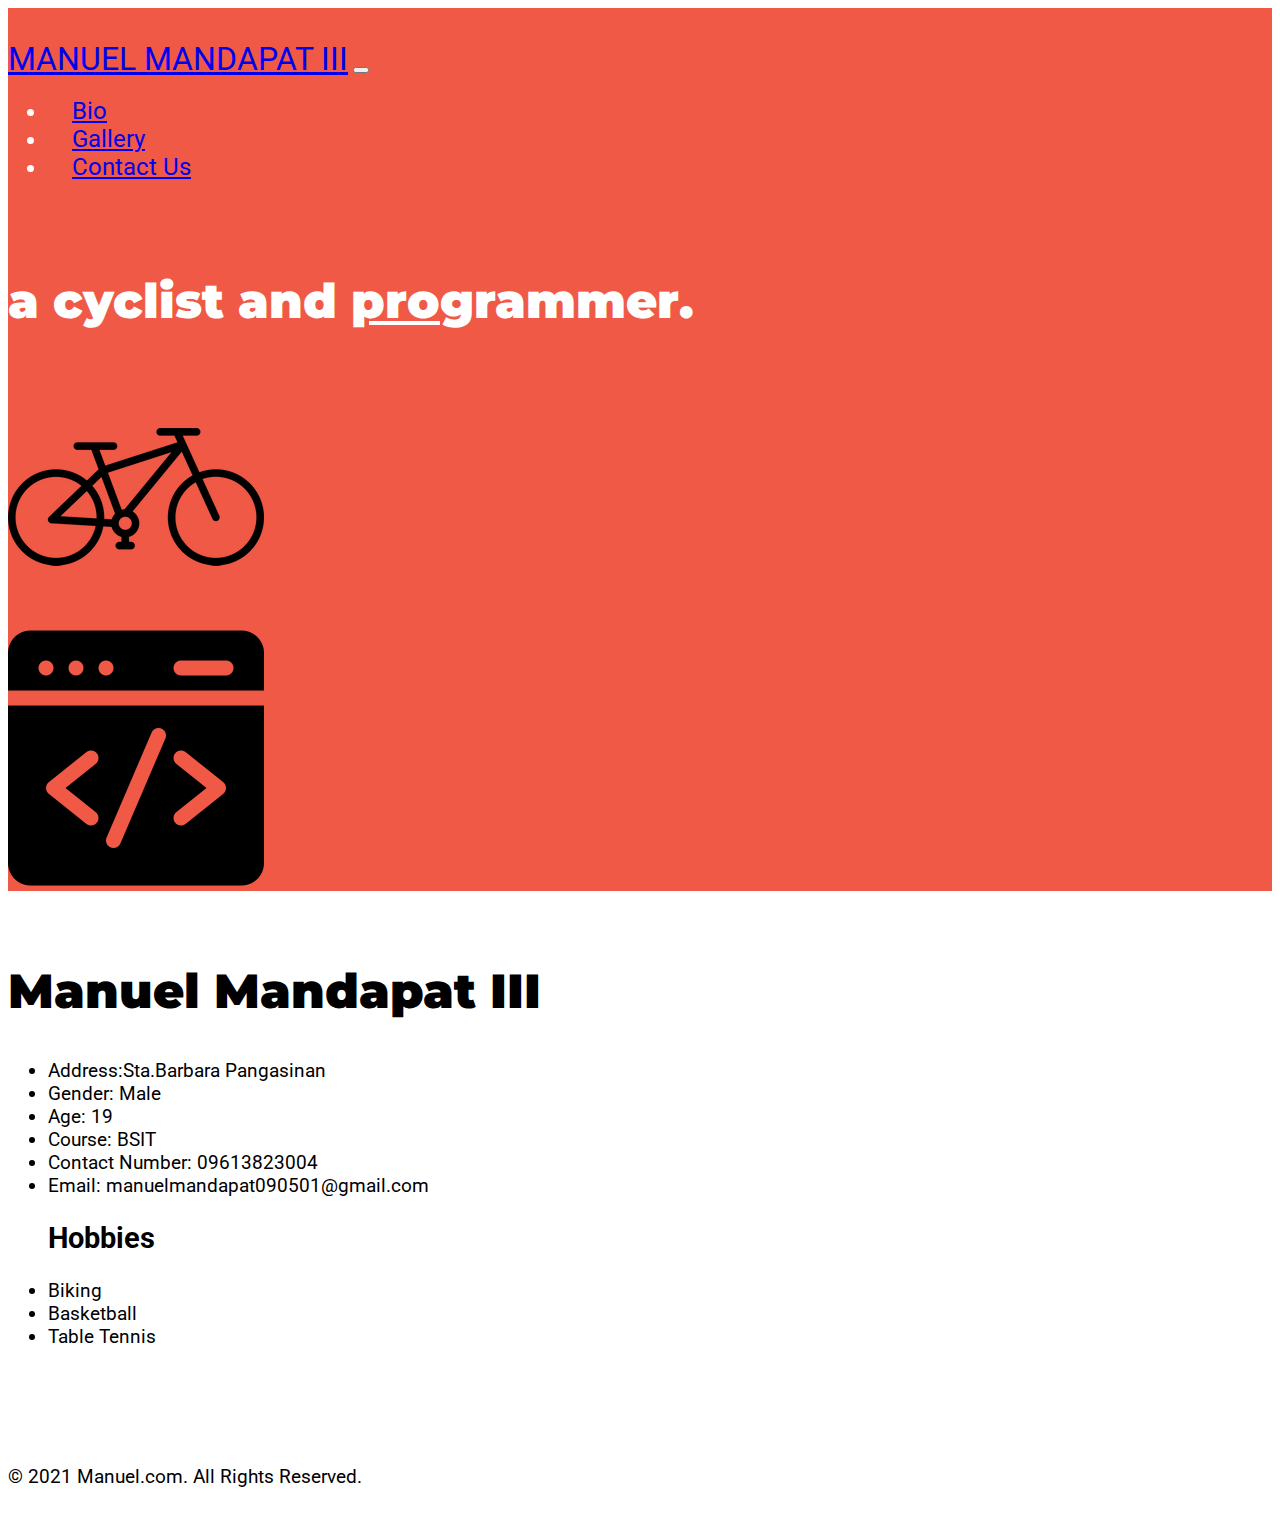
<file: index.html>
<!DOCTYPE html>
<html lang="en">
  <head>
    <meta charset="UTF-8" />
    <link href="img/favicon.png" rel="icon">
    <title>Manuel</title>

    <!-- EXTERNAL CSS LINKS -->
    <link
      href="https://cdn.jsdelivr.net/npm/bootstrap@5.0.0-beta3/dist/css/bootstrap.min.css"
      rel="stylesheet"
      integrity="sha384-eOJMYsd53ii+scO/bJGFsiCZc+5NDVN2yr8+0RDqr0Ql0h+rP48ckxlpbzKgwra6"
      crossorigin="anonymous"
    />
    <link rel="preconnect" href="https://fonts.gstatic.com" />
    <link
      href="https://fonts.googleapis.com/css2?family=Montserrat:wght@100;900&family=Roboto:wght@300;700&display=swap"
      rel="stylesheet"
    />
    <link
      rel="stylesheet"
      href="https://pro.fontawesome.com/releases/v5.10.0/css/all.css"
      integrity="sha384-AYmEC3Yw5cVb3ZcuHtOA93w35dYTsvhLPVnYs9eStHfGJvOvKxVfELGroGkvsg+p"
      crossorigin="anonymous"
    />

    <!-- CUSTOM CSS -->
    <link href="css/style.css" rel="stylesheet" />

    <!-- BOOTSTRAP JS -->
    <script
      src="https://cdn.jsdelivr.net/npm/bootstrap@5.0.0-beta3/dist/js/bootstrap.bundle.min.js"
      integrity="sha384-JEW9xMcG8R+pH31jmWH6WWP0WintQrMb4s7ZOdauHnUtxwoG2vI5DkLtS3qm9Ekf"
      crossorigin="anonymous"
    ></script>
  </head>

  <body>
    <section id="title">
      <div class="container">
        <nav class="navbar navbar-expand-md navbar-dark">
          <div class="container-fluid navbar-container">
            <a href="index.html" class="navbar-brand">MANUEL MANDAPAT III</a>
            <button
              class="navbar-toggler"
              type="button"
              data-bs-toggle="collapse"
              data-bs-target="#navbarNavDropdown"
              aria-controls="navbarNavDropdown"
              aria-expanded="false"
              aria-label="Toggle navigation"
            >
              <span class="navbar-toggler-icon"></span>
            </button>
            <div class="collapse navbar-collapse" id="navbarNavDropdown">
              <div class="me-auto"></div>
              <ul class="navbar-nav">
                <li class="nav-item">
                  <a href="bio.html" class="nav-link">Bio</a>
                </li>
                <li class="nav-item">
                  <a href="gallery.html" class="nav-link">Gallery</a>
                </li>
                <li class="nav-item">
                  <a href="contact.html" class="nav-link">Contact Us</a>
                </li>
              </ul>
            </div>
          </div>
        </nav>

        <div class="row">
          <div class="col-lg-4">
            <!-- TITLE TAGLINE-->
            <h1>a cyclist and <span class="pro">pro</span>grammer.</h1>
          </div>
          <div class="col-lg-4 text-center">
            <img src="img/bike.png" alt="bike">
          </div>
          <div class="col-lg-4 text-center">
            <img src="img/web-development.png" alt="webdev">
          </div>
        </div>
      </div>
    </section>

    <section id="features">
      <div class="container">
        <div class="row">
          <div class="col-md-12">
            <p><h1>Manuel Mandapat III</h1></p>
            <ul>
               <li>Address:Sta.Barbara Pangasinan</li>
               <li>Gender: Male</li> 
               <li>Age: 19</li>
               <li>Course: BSIT</li>
               <li>Contact Number: 09613823004</li>
               <li>Email: manuelmandapat090501@gmail.com</li>
               <p><h2>Hobbies</h2></p>
               <li>Biking</li>
               <li>Basketball</li>
               <li>Table Tennis</li>
            </ul>    
          </div>
        </div>
      </div>
    </section>
    <footer id="footer">
      <div class="container text-center">
        <a href="https://www.facebook.com"><i class="fab fa-facebook fa-2x footer-icons"></i></a>         
        <a href="https://www.twitter.com"><i class="fab fa-twitter fa-2x footer-icons"></i></a>
        <a href="https://www.instagram.com"><i class="fab fa-instagram fa-2x footer-icons"></i></a>
        <a href="https://www.messenger.com"><i class="fab fa-facebook-messenger fa-2x footer-icons"></i></a>
        <p>© 2021 Manuel.com. All Rights Reserved.</p>
      </div>
    </footer>
  </body>
</html>
</file>
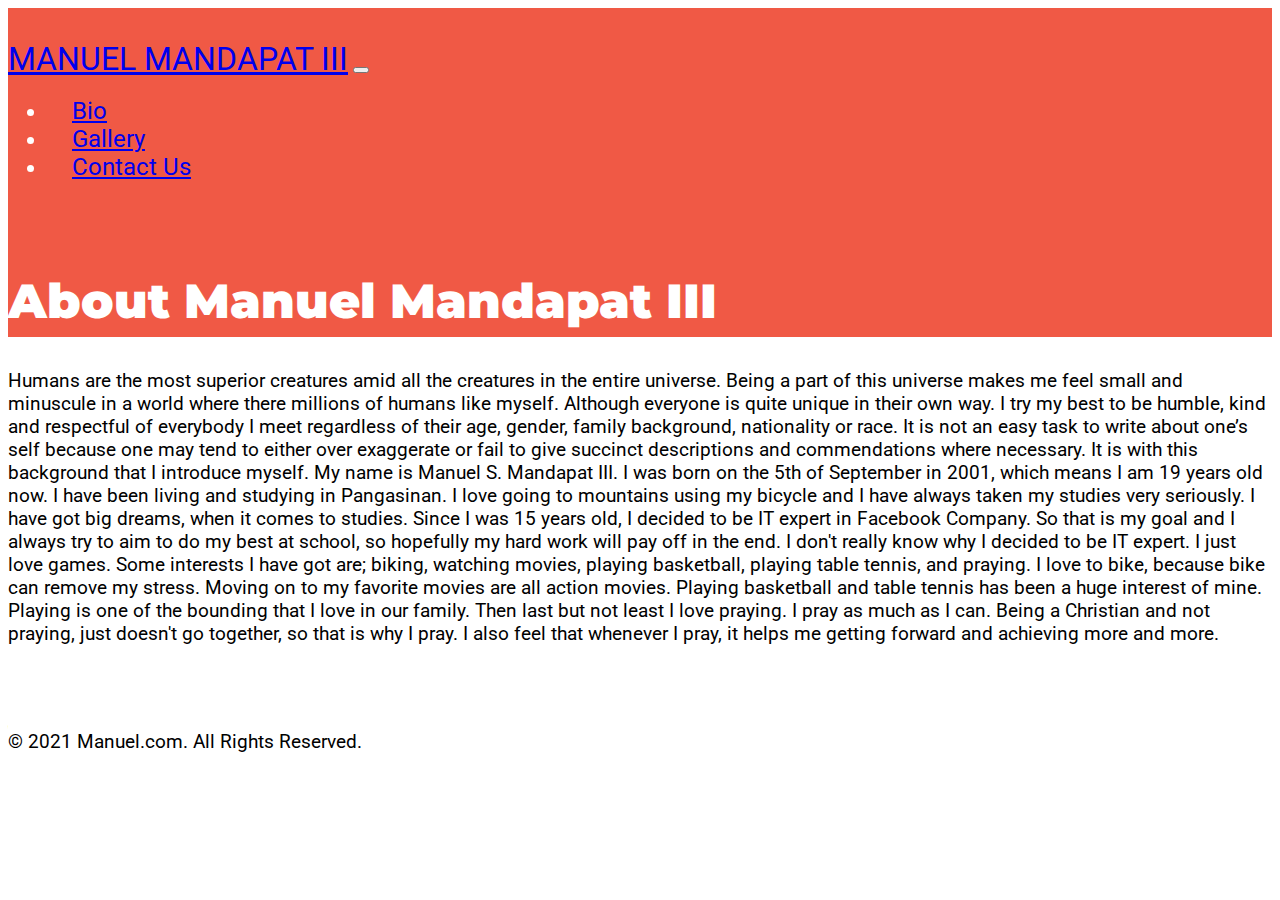
<file: bio.html>
<!DOCTYPE html>
<html lang="en">
  <head>
    <meta charset="UTF-8" />
    <link href="img/favicon.png" rel="icon">
    <title>Bio</title>

    <!-- EXTERNAL CSS LINKS -->
    <link
      href="https://cdn.jsdelivr.net/npm/bootstrap@5.0.0-beta3/dist/css/bootstrap.min.css"
      rel="stylesheet"
      integrity="sha384-eOJMYsd53ii+scO/bJGFsiCZc+5NDVN2yr8+0RDqr0Ql0h+rP48ckxlpbzKgwra6"
      crossorigin="anonymous"
    />
    <link rel="preconnect" href="https://fonts.gstatic.com" />
    <link
      href="https://fonts.googleapis.com/css2?family=Montserrat:wght@100;900&family=Roboto:wght@300;700&display=swap"
      rel="stylesheet"
    />
    <link
      rel="stylesheet"
      href="https://pro.fontawesome.com/releases/v5.10.0/css/all.css"
      integrity="sha384-AYmEC3Yw5cVb3ZcuHtOA93w35dYTsvhLPVnYs9eStHfGJvOvKxVfELGroGkvsg+p"
      crossorigin="anonymous"
    />

    <!-- CUSTOM CSS -->
    <link href="css/style.css" rel="stylesheet" />

    <!-- BOOTSTRAP JS -->
    <script
      src="https://cdn.jsdelivr.net/npm/bootstrap@5.0.0-beta3/dist/js/bootstrap.bundle.min.js"
      integrity="sha384-JEW9xMcG8R+pH31jmWH6WWP0WintQrMb4s7ZOdauHnUtxwoG2vI5DkLtS3qm9Ekf"
      crossorigin="anonymous"
    ></script>
  </head>

  <body>
    <section id="title">
      <div class="container">
        <nav class="navbar navbar-expand-md navbar-dark">
          <div class="container-fluid navbar-container">
            <a href="index.html" class="navbar-brand">MANUEL MANDAPAT III</a>
            <button
              class="navbar-toggler"
              type="button"
              data-bs-toggle="collapse"
              data-bs-target="#navbarNavDropdown"
              aria-controls="navbarNavDropdown"
              aria-expanded="false"
              aria-label="Toggle navigation"
            >
              <span class="navbar-toggler-icon"></span>
            </button>
            <div class="collapse navbar-collapse" id="navbarNavDropdown">
              <div class="me-auto"></div>
              <ul class="navbar-nav">
                <li class="nav-item">
                  <a href="bio.html" class="nav-link">Bio</a>
                </li>
                <li class="nav-item">
                    <a href="gallery.html" class="nav-link">Gallery</a>
                  </li>
                <li class="nav-item">
                  <a href="contact.html" class="nav-link">Contact Us</a>
                </li>
              </ul>
            </div>
          </div>
        </nav>
    
        <div class="row">
            <div class="col">
                <h1>About Manuel Mandapat III</h1>
            </div>
        </div>
    </section>

    <section id="contact-form">
        <div class="container">
            <div class="row">
                <div class="col-lg-12">
                    <p>
                        Humans are the most superior creatures amid all the creatures in the entire universe.
                         Being a part of this universe makes me feel small and minuscule in a world where there
                          millions of humans like myself. Although everyone is quite unique in their own way. 
                          I try my best to be humble, kind and respectful of everybody I meet regardless of their age,
                           gender, family background, nationality or race. It is not an easy task to write about one’s 
                           self because one may tend to either over exaggerate or fail to give succinct descriptions and
                            commendations where necessary. It is with this background that I introduce myself. My name is 
                            Manuel S. Mandapat III. I was born on the 5th of September in 2001, which means I am 19 years old
                             now. I have been living and studying in Pangasinan. I love going to mountains using my bicycle and 
                             I have always taken my studies very seriously. I have got big dreams, when it comes to studies. Since 
                             I was 15 years old, I decided to be IT expert in Facebook Company. So that is my goal and I always try
                              to aim to do my best at school, so hopefully my hard work will pay off in the end. I don't
                               really know why I decided to be IT expert. I just love games. Some interests I have
                                got are; biking, watching movies, playing basketball, playing table tennis, and praying.
                                 I love to bike, because bike can remove my stress. Moving on to my favorite movies are
                                  all action movies. Playing basketball and table tennis has been a huge interest of mine.
                                   Playing is one of the bounding that I love in our family. Then last but not least I
                                    love praying. I pray as much as I can. Being a Christian and not praying, just 
                                    doesn't go together, so that is why I pray. I also feel that whenever I pray, it
                                     helps me getting forward and achieving more and more.
                      </p>
                </div>
            </div>
        </div>
    </section>
    <footer id="footer">
        <div class="container text-center">
          <a href="https://www.facebook.com"><i class="fab fa-facebook fa-2x footer-icons"></i></a>         
          <a href="https://www.twitter.com"><i class="fab fa-twitter fa-2x footer-icons"></i></a>
          <a href="https://www.instagram.com"><i class="fab fa-instagram fa-2x footer-icons"></i></a>
          <a href="https://www.messenger.com"><i class="fab fa-facebook-messenger fa-2x footer-icons"></i></a>
        <p>© 2021 Manuel.com. All Rights Reserved.</p>
      </div>
    </footer>
  </body>
</html>
</file>
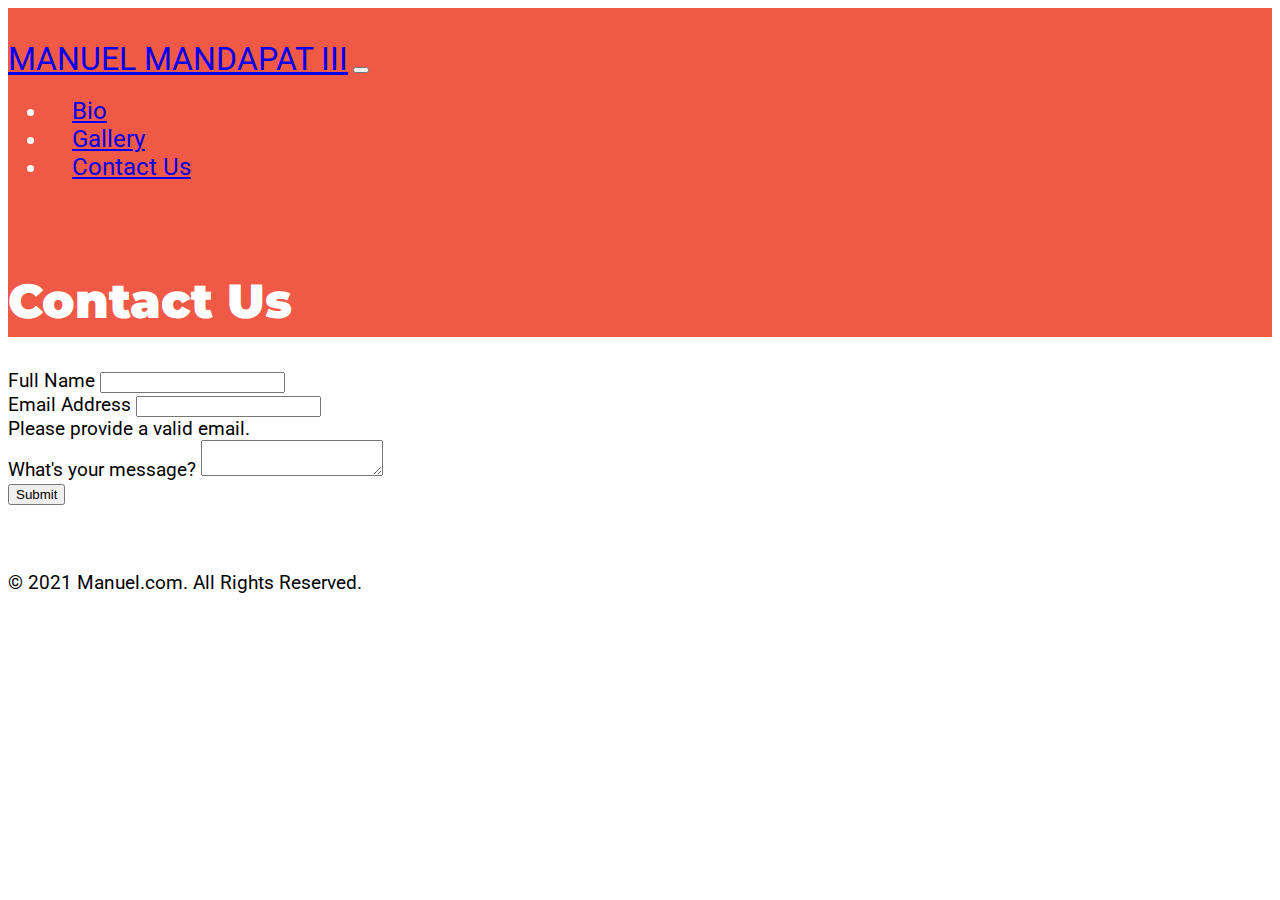
<file: contact.html>
<!DOCTYPE html>
<html lang="en">
  <head>
    <meta charset="UTF-8" />
    <link href="img/favicon.png" rel="icon">
    <title>Contact Us</title>

    <!-- EXTERNAL CSS LINKS -->
    <link
      href="https://cdn.jsdelivr.net/npm/bootstrap@5.0.0-beta3/dist/css/bootstrap.min.css"
      rel="stylesheet"
      integrity="sha384-eOJMYsd53ii+scO/bJGFsiCZc+5NDVN2yr8+0RDqr0Ql0h+rP48ckxlpbzKgwra6"
      crossorigin="anonymous"
    />
    <link rel="preconnect" href="https://fonts.gstatic.com" />
    <link
      href="https://fonts.googleapis.com/css2?family=Montserrat:wght@100;900&family=Roboto:wght@300;700&display=swap"
      rel="stylesheet"
    />
    <link
      rel="stylesheet"
      href="https://pro.fontawesome.com/releases/v5.10.0/css/all.css"
      integrity="sha384-AYmEC3Yw5cVb3ZcuHtOA93w35dYTsvhLPVnYs9eStHfGJvOvKxVfELGroGkvsg+p"
      crossorigin="anonymous"
    />

    <!-- CUSTOM CSS -->
    <link href="css/style.css" rel="stylesheet" />

    <!-- BOOTSTRAP JS -->
    <script
      src="https://cdn.jsdelivr.net/npm/bootstrap@5.0.0-beta3/dist/js/bootstrap.bundle.min.js"
      integrity="sha384-JEW9xMcG8R+pH31jmWH6WWP0WintQrMb4s7ZOdauHnUtxwoG2vI5DkLtS3qm9Ekf"
      crossorigin="anonymous"
    ></script>
  </head>

  <body>
    <section id="title">
      <div class="container">
        <nav class="navbar navbar-expand-md navbar-dark">
          <div class="container-fluid navbar-container">
            <a href="index.html" class="navbar-brand">MANUEL MANDAPAT III</a>
            <button
              class="navbar-toggler"
              type="button"
              data-bs-toggle="collapse"
              data-bs-target="#navbarNavDropdown"
              aria-controls="navbarNavDropdown"
              aria-expanded="false"
              aria-label="Toggle navigation"
            >
              <span class="navbar-toggler-icon"></span>
            </button>
            <div class="collapse navbar-collapse" id="navbarNavDropdown">
              <div class="me-auto"></div>
              <ul class="navbar-nav">
                <li class="nav-item">
                  <a href="bio.html" class="nav-link">Bio</a>
                </li>
                <li class="nav-item">
                  <a href="gallery.html" class="nav-link">Gallery</a>
                </li>
                <li class="nav-item">
                  <a href="contact.html" class="nav-link">Contact Us</a>
                </li>
              </ul>
            </div>
          </div>
        </nav>
    
        <div class="row">
            <div class="col">
                <h1>Contact Us</h1>
            </div>
        </div>
    </section>

    <section id="contact-form">
        <div class="container">
            <div class="row">
                <div class="col-lg-6 col-md-8">
                    <form>
                        <div class="mb-3">
                            <label for="fullName" class="form-label">Full Name</label>
                            <input type="text" class="form-control " id="fullName">
                        </div>
                        <div class="mb-3">
                            <label for="emailAd" class="form-label">Email Address</label>
                            <input type="email" class="form-control form-control-lg" id="emailAd" aria-describedby="emailMessage">
                            <div class="form-text" id="emailMessage">Please provide a valid email.</div>
                        </div>
                        <div class="mb-3">
                            <label for="textMessage" class="form-label">What's your message?</label>
                            <textarea id="textMessage" class="form-control form-control-lg"></textarea>
                        </div>
                        <div class="mb-3">
                            <input type="submit" class="btn btn-outline-danger form-control-lg">
                        </div>
                        
                    </form>
                </div>
            </div>
        </div>
    </section>
    <footer id="footer">
      <div class="container text-center">
        <a href="https://www.facebook.com"><i class="fab fa-facebook fa-2x footer-icons"></i></a>         
        <a href="https://www.twitter.com"><i class="fab fa-twitter fa-2x footer-icons"></i></a>
        <a href="https://www.instagram.com"><i class="fab fa-instagram fa-2x footer-icons"></i></a>
        <a href="https://www.messenger.com"><i class="fab fa-facebook-messenger fa-2x footer-icons"></i></a>
        <p>© 2021 Manuel.com. All Rights Reserved.</p>
      </div>
    </footer>
  </body>
</html>
</file>
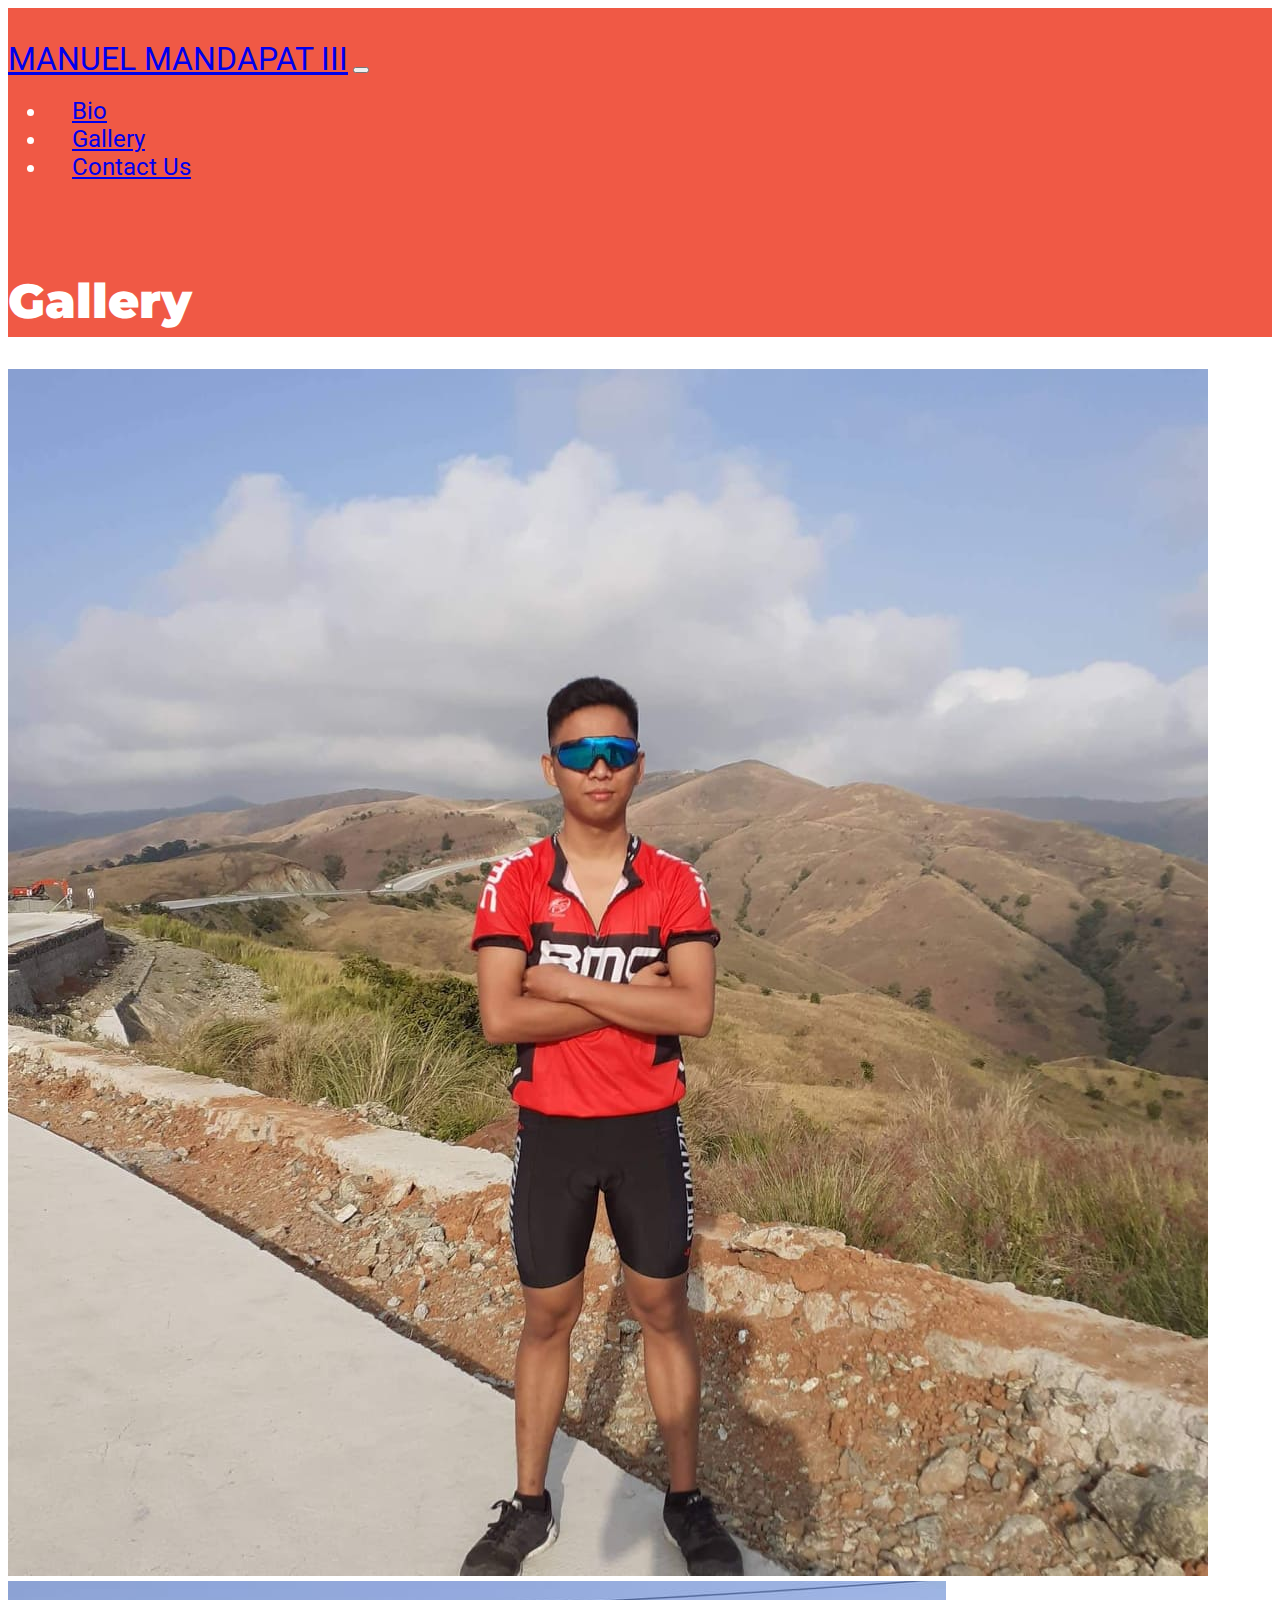
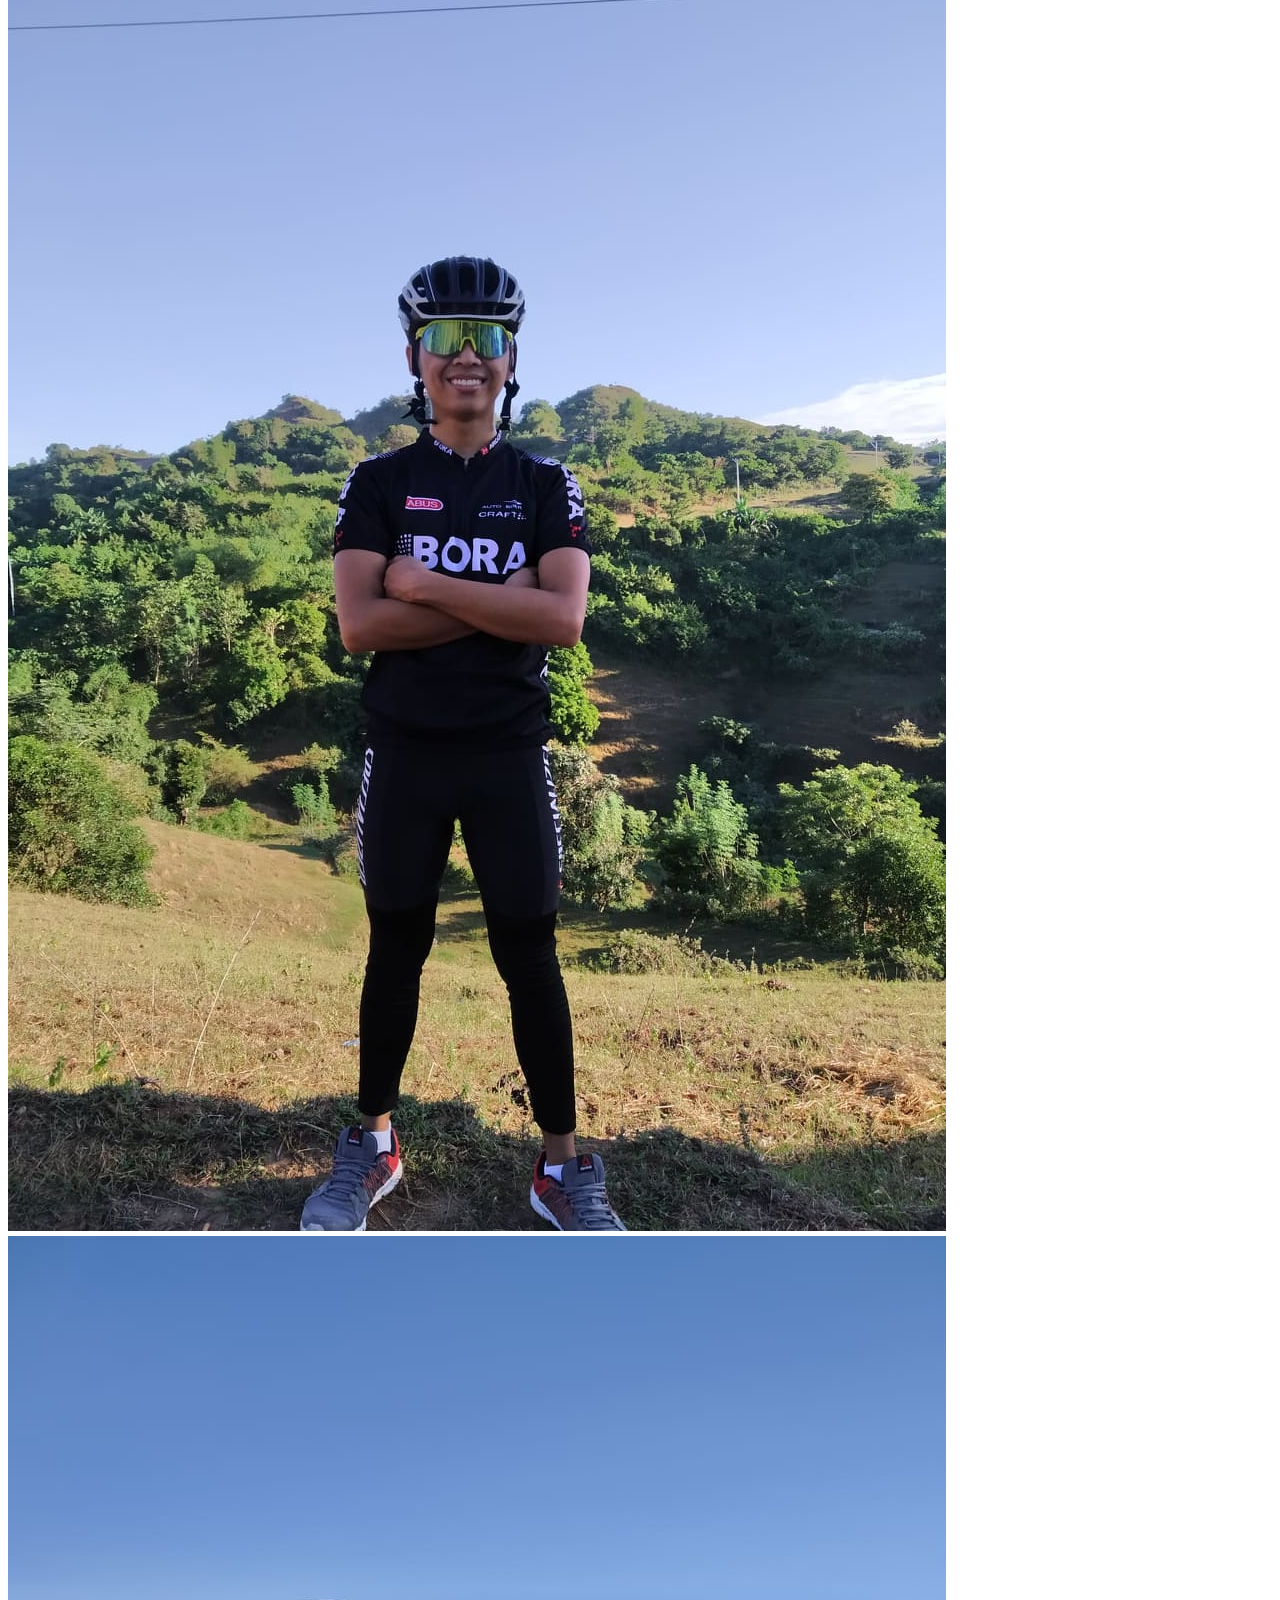
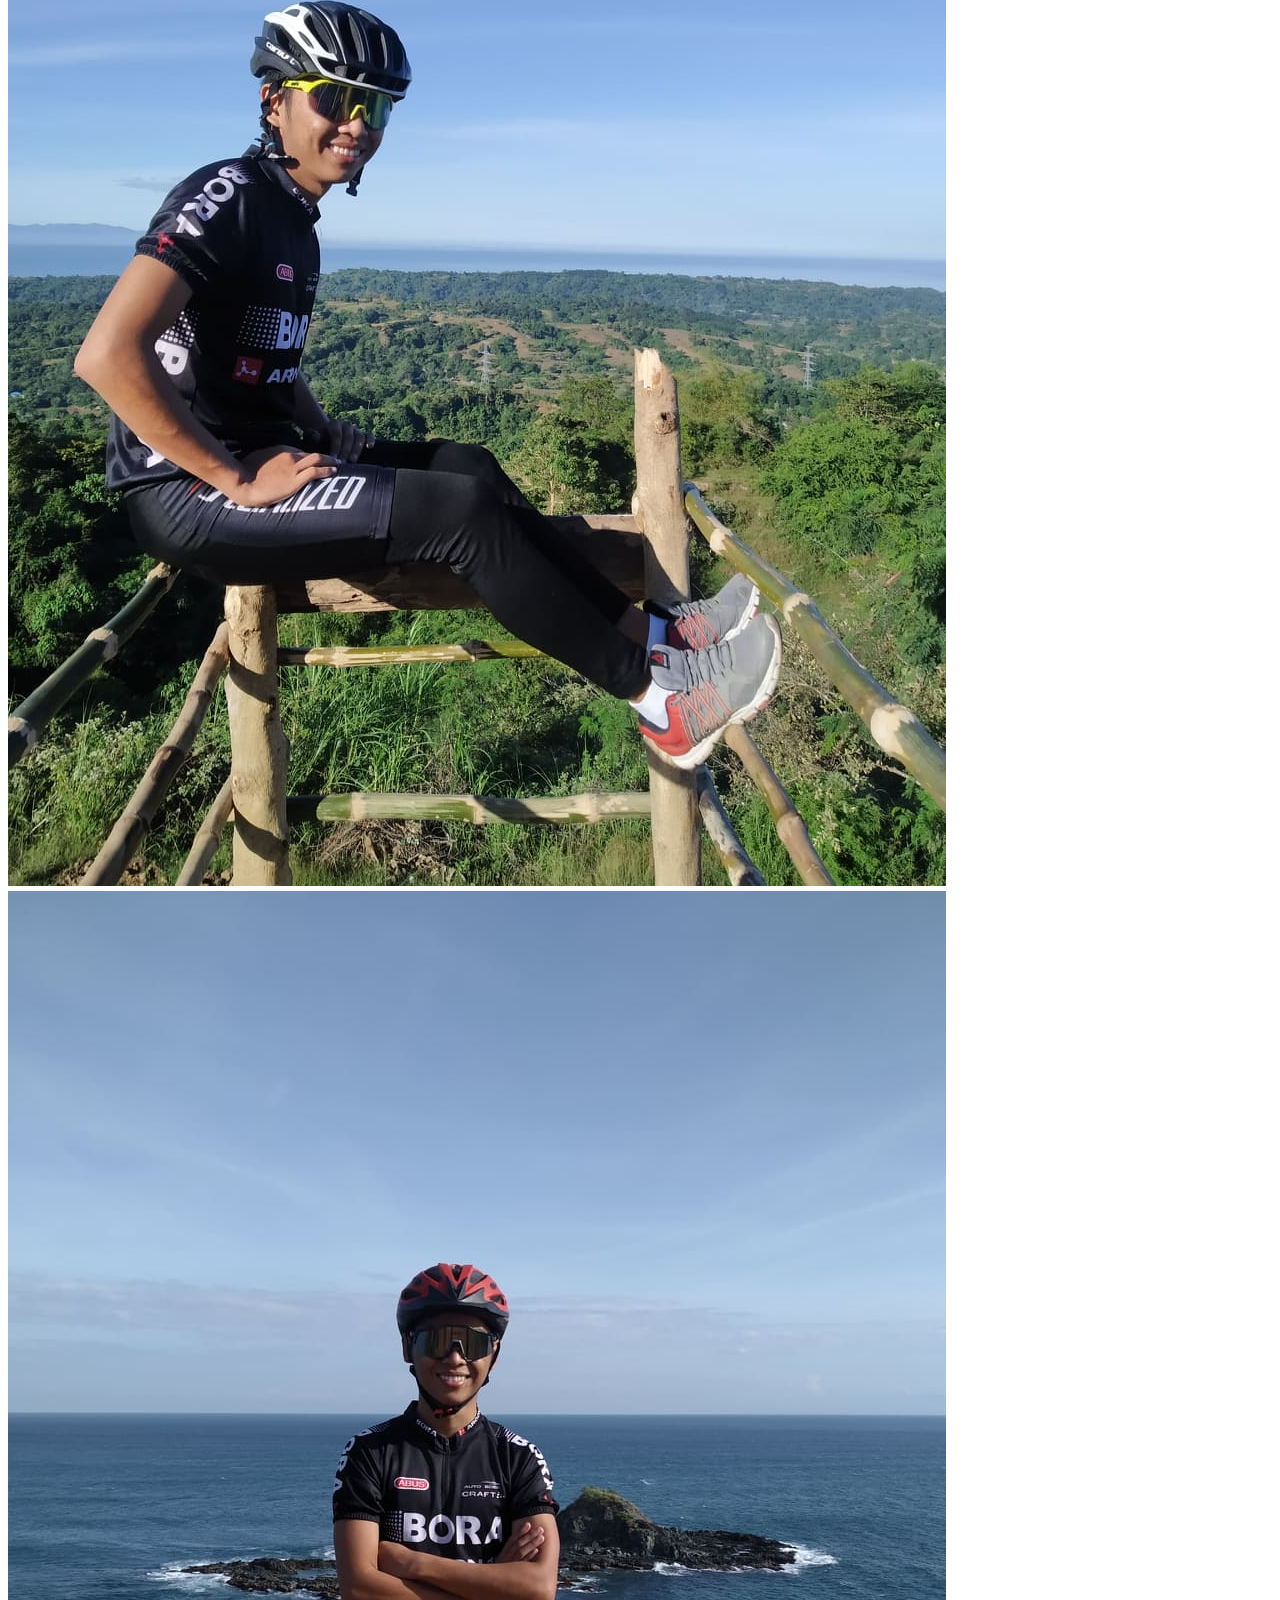
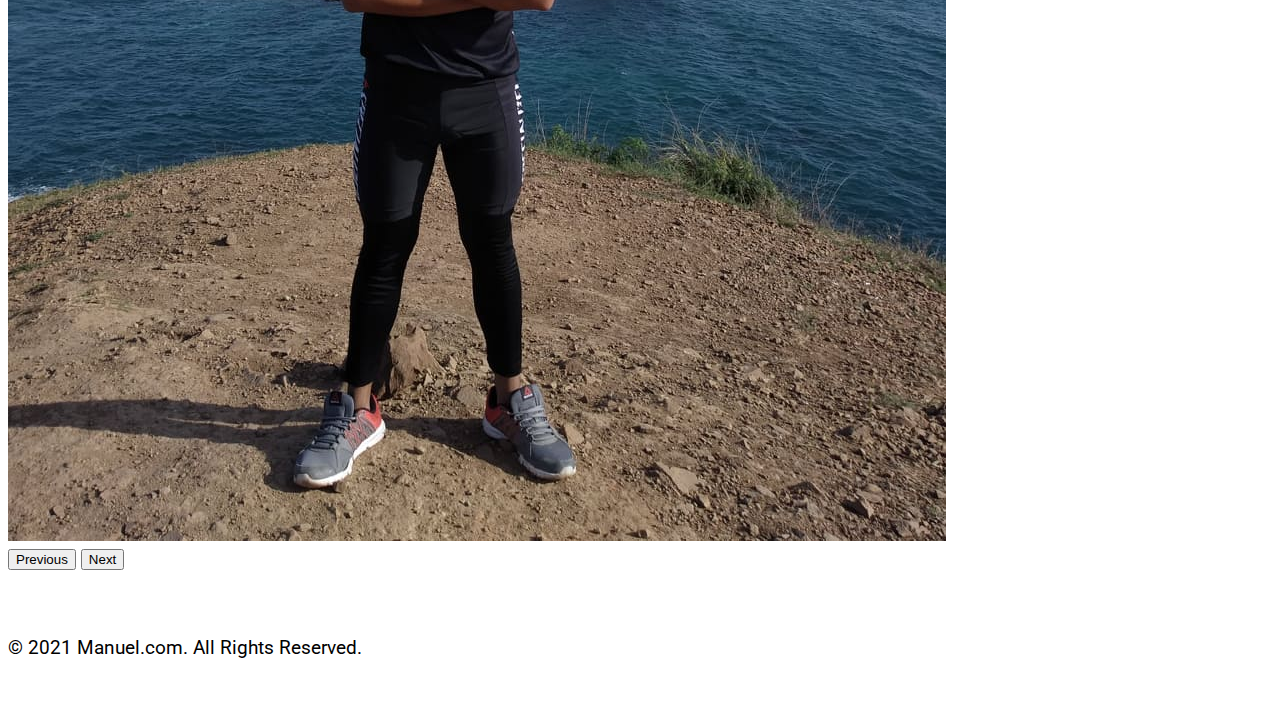
<file: gallery.html>
<!DOCTYPE html>
<html lang="en">
  <head>
    <meta charset="UTF-8" />
    <link href="img/favicon.png" rel="icon">
    <title>Gallery</title>

    <!-- EXTERNAL CSS LINKS -->
    <link
      href="https://cdn.jsdelivr.net/npm/bootstrap@5.0.0-beta3/dist/css/bootstrap.min.css"
      rel="stylesheet"
      integrity="sha384-eOJMYsd53ii+scO/bJGFsiCZc+5NDVN2yr8+0RDqr0Ql0h+rP48ckxlpbzKgwra6"
      crossorigin="anonymous"
    />
    <link rel="preconnect" href="https://fonts.gstatic.com" />
    <link
      href="https://fonts.googleapis.com/css2?family=Montserrat:wght@100;900&family=Roboto:wght@300;700&display=swap"
      rel="stylesheet"
    />
    <link
      rel="stylesheet"
      href="https://pro.fontawesome.com/releases/v5.10.0/css/all.css"
      integrity="sha384-AYmEC3Yw5cVb3ZcuHtOA93w35dYTsvhLPVnYs9eStHfGJvOvKxVfELGroGkvsg+p"
      crossorigin="anonymous"
    />

    <!-- CUSTOM CSS -->
    <link href="css/style.css" rel="stylesheet" />

    <!-- BOOTSTRAP JS -->
    <script
      src="https://cdn.jsdelivr.net/npm/bootstrap@5.0.0-beta3/dist/js/bootstrap.bundle.min.js"
      integrity="sha384-JEW9xMcG8R+pH31jmWH6WWP0WintQrMb4s7ZOdauHnUtxwoG2vI5DkLtS3qm9Ekf"
      crossorigin="anonymous"
    ></script>
  </head>

  <body>
    <section id="title">
      <div class="container">
        <nav class="navbar navbar-expand-md navbar-dark">
          <div class="container-fluid navbar-container">
            <a href="index.html" class="navbar-brand">MANUEL MANDAPAT III</a>
            <button
              class="navbar-toggler"
              type="button"
              data-bs-toggle="collapse"
              data-bs-target="#navbarNavDropdown"
              aria-controls="navbarNavDropdown"
              aria-expanded="false"
              aria-label="Toggle navigation"
            >
              <span class="navbar-toggler-icon"></span>
            </button>
            <div class="collapse navbar-collapse" id="navbarNavDropdown">
              <div class="me-auto"></div>
              <ul class="navbar-nav">
                <li class="nav-item">
                  <a href="bio.html" class="nav-link">Bio</a>
                </li>
                <li class="nav-item">
                  <a href="gallery.html" class="nav-link">Gallery</a>
                </li>
                <li class="nav-item">
                  <a href="contact.html" class="nav-link">Contact Us</a>
                </li>
              </ul>
            </div>
          </div>
        </nav>
    
        <div class="row">
            <div class="col">
                <h1>Gallery</h1>
            </div>
        </div>
    </section>

    <section id="features-carousel">
        <div id="carouselFeatures" class="carousel slide" data-bs-ride="carousel">
          <div class="carousel-inner">
            <div class="carousel-item active">
              <img 
                src="img/1.jpg"
                class="d-block w-100"
                alt="..."
              />
            </div>
            <div class="carousel-item">
              <img
                src="img/2.jpg"
                class="d-block w-100"
                alt="..."
              />
            </div>
            <div class="carousel-item">
              <img
                src="img/3.jpg"
                class="d-block w-100"
                alt="..."
              />
            </div>
            <div class="carousel-item">
              <img
                src="img/4.jpg"
                class="d-block w-100"
                alt="..."
              />
            </div>
          </div>
          <button
            class="carousel-control-prev"
            type="button"
            data-bs-target="#carouselFeatures"
            data-bs-slide="prev"
          >
            <span class="carousel-control-prev-icon" aria-hidden="true"></span>
            <span class="visually-hidden">Previous</span>
          </button>
          <button
            class="carousel-control-next"
            type="button"
            data-bs-target="#carouselFeatures"
            data-bs-slide="next"
          >
            <span class="carousel-control-next-icon" aria-hidden="true"></span>
            <span class="visually-hidden">Next</span>
          </button>
        </div>
      </section>
      <footer id="footer">
        <div class="container text-center">
          <a href="https://www.facebook.com"><i class="fab fa-facebook fa-2x footer-icons"></i></a>         
          <a href="https://www.twitter.com"><i class="fab fa-twitter fa-2x footer-icons"></i></a>
          <a href="https://www.instagram.com"><i class="fab fa-instagram fa-2x footer-icons"></i></a>
          <a href="https://www.messenger.com"><i class="fab fa-facebook-messenger fa-2x footer-icons"></i></a>
          <p>© 2021 Manuel.com. All Rights Reserved.</p>
        </div>
      </footer>
    </body>
  </html>
</file>
<file: css/style.css>
/*
font-family: 'Montserrat', sans-serif;
font-family: 'Roboto', sans-serif;
*/

body {
    font-family: 'Roboto', sans-serif;
    font-size: 1.2rem;
}

.navbar-brand {
    font-size: 2rem;
}

.navbar-container {
    padding: 2rem 0;
}

.nav-item {
    padding: 0 1.5rem;
    font-size: 1.5rem;
}

h1 {
    font-family: 'Montserrat', sans-serif;
    font-weight: 900;
    font-size: 3rem;
    line-height: 1.5;
}

#title {
    background-color: #f05945;
    color: white;
}

.btn-head {
    margin-bottom: 2rem;
    font-size: 1.5rem;
}

#features {
    padding: 2rem 0;
}

#footer {
    padding: 1.5rem 0;
}

.footer-icons {
    padding: 0 1rem 1.2rem;
}

#contact-form{
    margin-top: 1rem;
}

@media screen and (max-width: 576px){
    h1{
        font-size: 2.5rem;
    }
}

.pro {
    text-decoration: underline;
}
</file>
